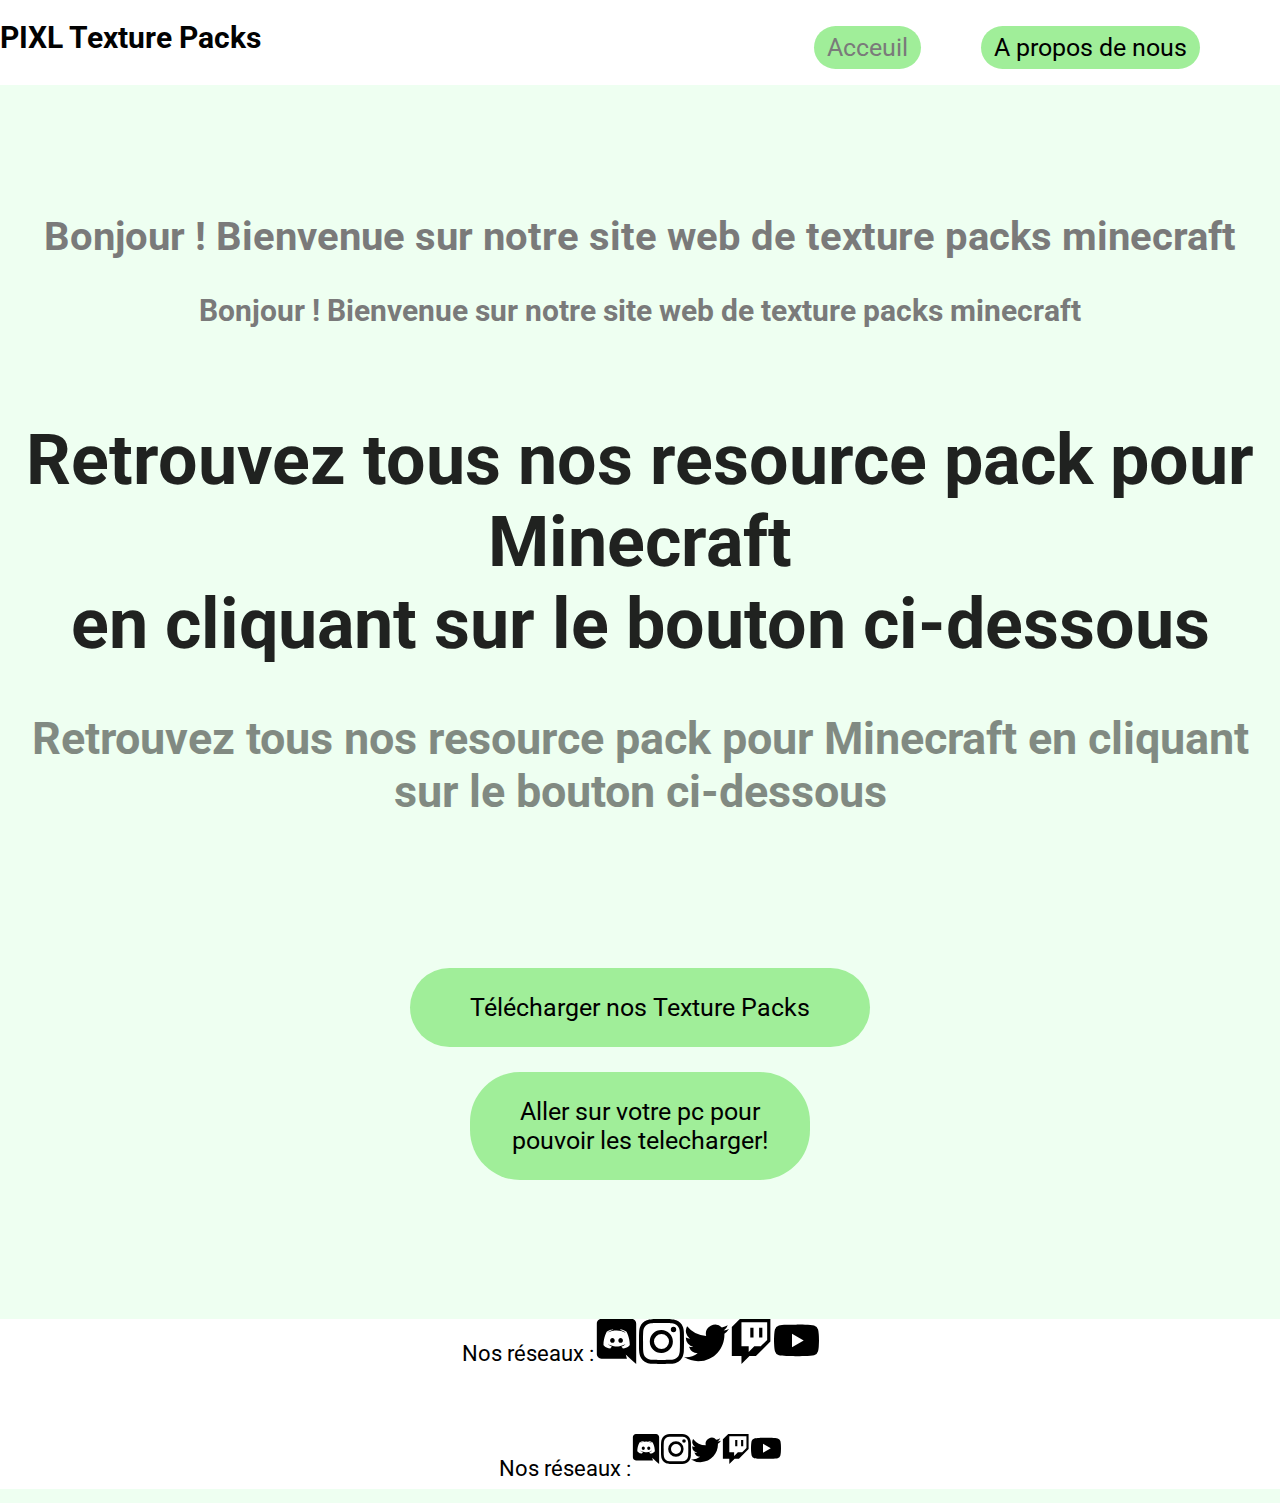
<file: index.html>
<!DOCTYPE html>
<html lang="fr">
<head>
    <link href="https://cdn.jsdelivr.net/npm/bootstrap@5.0.2/dist/css/bootstrap.min.css" rel="stylesheet" integrity="sha384-EVSTQN3/azprG1Anm3QDgpJLIm9Nao0Yz1ztcQTwFspd3yD65VohhpuuCOmLASjC" crossorigin="anonymous">
    <meta name="viewport" content="width=device-width, initial-scale=1, shrink-to-fit=no">
    <meta http-equiv="X-UA-Compatible" content="IE=edge">
    <meta name="viewport" content="width=device-width, initial-scale=1.0">
    <link rel="icon" href="images/icons/minecraft.png"/>
    <link rel="stylesheet" href="style.css">
    <meta charset="UTF-8">
    <title>PIXL minecraft texture pack</title>
</head>
<body>
    
<!--barre de navigation-->

<div class="container-fluid container-custom">
    <div class="navbar">
       
 

<h1 id="name_pixl">PIXL Texture Packs</h1>

<ul>
<a href="https://bleurpy.github.io/pixl-pack/index.html"><li class="btn_navbar d-none d-xl-block btn_animation" id="btn_home">Acceuil</li></a>
<a href="pages/about.html"><li class="btn_navbar d-none d-xl-block btn_animation" id="btn_about">A propos de nous</li></a>
</ul>



</div>
</div>
<!--barre de navigation-->
<br><br><br><br><br>
<div class="container-fluid">

<h2 id="home_subtitle" align="center" class="d-none d-xl-block"> Bonjour ! Bienvenue sur notre site web de texture packs minecraft<br></h2>
<h2 id="home_subtitle_mobile" align="center" class="d-xl-none"> Bonjour ! Bienvenue sur notre site web de texture packs minecraft<br></h2>
<br>
<h1 id="home_title" align="center" class="d-none d-xl-block">Retrouvez tous nos  resource pack pour Minecraft <br> en cliquant sur le bouton ci-dessous</h1>
<h1 id="home_title_mobile" class="d-xl-none" align="center">Retrouvez tous nos resource pack pour Minecraft en cliquant sur le bouton ci-dessous</h1>

<br><br><br><br><br>
<div align="center">
<a href="pages/pack.html"><p id="btn_pack" class="d-none d-xl-block btn_animation" align="center">Télécharger nos Texture Packs</p></a>
<a href="#"><p id="btn_pack_mobile" class="d-xl-none" align="center">Aller sur votre pc pour <br> pouvoir les telecharger!</p></a>
</div>



</div>

<br><br><br><br><br><br>

<!--debut du footer-->
<footer class="footer-blocks container-fluid d-none d-xl-block">
  <div class="container">
    <div class="row">

       <p>Nos réseaux :</p>
            
<div class=" col-md-1 col-lg-1 col-xl-1">
  <a href="https://discord.gg/xqrpYZrAjP"target="_blank"><img class="footer_btn_animation" src="images/icons/discord.svg" height="45"></a>
      </div>
      <div class="col-md-1 col-lg-1 col-xl-1">
          <a href="https://www.instagram.com/bleurpipi/"target="_blank"><img class="footer_btn_animation" src="images/icons/instagram.svg" height="45"></a>
            </div>
            <div class="col-md-1 col-lg-1col-xl-1">
              <a href="https://twitter.com/ColleterRaphael"target="_blank"><img class="footer_btn_animation" src="images/icons/twitter.svg" height="45"></a>
                  </div>
                  <div class="col-md-1 col-lg-1 col-xl-1">
                    <a href="https://www.twitch.tv/bleurpy"target="_blank"><img class="footer_btn_animation" src="images/icons/twitch.svg" height="45"></a>
                        </div>
                        <div class="col-md-1 col-lg-1 col-xl-1">
                          <a href="https://www.youtube.com/channel/UCfM4S3fRI21u8pukpQFc_Yg"target="_blank"><img class="footer_btn_animation" src="images/icons/youtube.svg" height="45"></a>
                              </div>
 </div>
</div>
</footer>

<footer class="footer_blocks_mobile container-fluid d-xl-none">
  <div class="container">
    <div class="row_mobile">

       <p>Nos réseaux :</p>
            
<div class=" col-md-1 col-lg-1 col-xl-1">
  <a href="https://discord.gg/vn3RZBcs"target="_blank"><img class="footer_btn_animation" src="images/icons/discord.svg" height="30"></a>
      </div>
      <div class="col-md-1 col-lg-1 col-xl-1">
        <a href="https://www.instagram.com/bleurpipi/"target="_blank"><img class="footer_btn_animation" src="images/icons/instagram.svg" height="30"></a>
            </div>
            <div class="col-md-1 col-lg-1col-xl-1">
              <a href="https://twitter.com/ColleterRaphael"target="_blank"><img class="footer_btn_animation" src="images/icons/twitter.svg" height="30"></a>
                  </div>
                  <div class="col-md-1 col-lg-1 col-xl-1">
                    <a href="https://www.twitch.tv/bleurpy"target="_blank"><img class="footer_btn_animation" src="images/icons/twitch.svg" height="30"></a>
                        </div>
                        <div class="col-md-1 col-lg-1 col-xl-1">
                          <a href="https://www.youtube.com/channel/UCfM4S3fRI21u8pukpQFc_Yg"target="_blank"><img class="footer_btn_animation" src="images/icons/youtube.svg" height="30"></a>
                              </div>

            
 </div>
</div>
</footer>


<!--fin du footer-->
    <script src="https://unpkg.com/aos@2.3.1/dist/aos.js"></script>
    <script src="https://cdnjs.cloudflare.com/ajax/libs/gsap/3.5.1/gsap.min.js"></script>
<script type="text/javascript" src="script.js"></script>
<script src="https://cdn.jsdelivr.net/npm/bootstrap@5.0.2/dist/js/bootstrap.bundle.min.js" integrity="sha384-MrcW6ZMFYlzcLA8Nl+NtUVF0sA7MsXsP1UyJoMp4YLEuNSfAP+JcXn/tWtIaxVXM" crossorigin="anonymous"></script>
</body>
</html>
</file>
<file: style.css>
@import url('https://fonts.googleapis.com/css2?family=Roboto&display=swap');

body
{
            height: 100%;
    margin: 0;
    font-family: 'Roboto';
    background-color: #EEFFF1;
    }

    * a
    {
        text-decoration: none;
    }

.container-custom 
{
    position: sticky;
    top: 0;
    z-index: 1;
    background-color: white;
    width: 100%;
}

    .navbar
    {
 display: flex;
 flex-wrap: wrap;
 justify-content: space-between;
    }



#name_pixl
{
    font-family: 'Roboto';
    font-size:30px;
}

    ul
    {
    margin-right: 20px;
    display: flex;
    list-style-type: none;
    }

    ul li
    {
        margin-right:60px;
    }
    .btn_navbar
    {
     font-family: 'Roboto';
    font-size:25px;
    }
    #btn_home
    {
                margin-top: 10px;
        transition: all 0.3s ease;
        position: relative;
        top: 0px;
        font-family: 'Roboto';
        padding: 7px 13px;
    color: #7A7A7A;
    background-color: #A0EE99;
    border-radius: 40px;
    font-size: 25px;
    }

    #btn_home:hover
    {
        transition: all 0.3s ease;
        position: relative;
        top: -5px;
        font-family: 'Roboto';
        padding: 7px 13px;
    color: #7A7A7A;
    background-color: #2CC1FF;
    box-shadow: 2px 10px 9px rgba(44, 193, 255, 0.3);
    border-radius: 40px;
    font-size: 25px;
    }

    #btn_about
    {
                margin-top: 10px;
        transition: all 0.3s ease;
        position: relative;
        top: 0px;
        font-family: 'Roboto';
        padding: 7px 13px;
    color: black;
    background-color: #A0EE99;
    border-radius: 40px;
    font-size: 25px;
    }

  
    #btn_about:hover
    {
        transition: all 0.3s ease;
        position: relative;
        top: -5px;
        font-family: 'Roboto';
        padding: 7px 13px;
    background-color: #2CC1FF;
    box-shadow: 2px 10px 9px rgba(44, 193, 255, 0.3);
    border-radius: 40px;
    font-size: 25px;
    }



#home_subtitle
{
    color: #7a7a7a;
    font-size:40px;
}

#home_title
{
    color: #000000;
    font-size: 70px;
    line-height: 82px;
}

#home_subtitle_mobile
{
    color: #7a7a7a;
    font-size:30px;
}

#home_title_mobile
{
    color: #000000;
    font-size: 45px;
}

#btn_pack
{
    transition: all 0.3s ease;
    position: relative;
    top: 0px;
    font-family: 'Roboto';
    padding: 25px 20px;
color: black;
background-color: #A0EE99;
border-radius: 50px;
font-size: 25px;
width: 420px;
text-align: center;
}


#btn_pack:hover
{
    transition: all 0.3s ease;
    animation-delay: 7s;
    position: relative;
    top: -9px;
    font-family: 'Roboto';
background-color: #2CC1FF;
box-shadow: 2px 13px 9px rgba(44, 193, 255, 0.3);
border-radius: 40px;
font-size: 25px;
}


#btn_pack_mobile
{
    font-family: 'Roboto';
    padding: 25px 20px;
color: black;
background-color: #A0EE99;
border-radius: 50px;
font-size: 25px;
width: 300px;
text-align: center;
}


.row{
    display: flex;
    justify-content: center;
          }

          .row_mobile{
            display: flex;
            justify-content: center;
                  }

                  .footer_btn_animation:hover
                  {
                    transition: all 0.1s ease;
                      background-color: #A0EE99;
                      border-radius: 10px;
                      padding: 3px;
                      width: 50px;
                  }

footer {
    width: 100%;
    height: 115px;
    background-color: white;
    text-align: center;
    font-family: 'Roboto';
    font-size: 22px;
}


.footer_blocks_mobile {
    width: 100%;
    height: 55px;
    background-color: white;
    text-align: center;
    font-family: 'Roboto';
    font-size: 22px;
}
</file>
